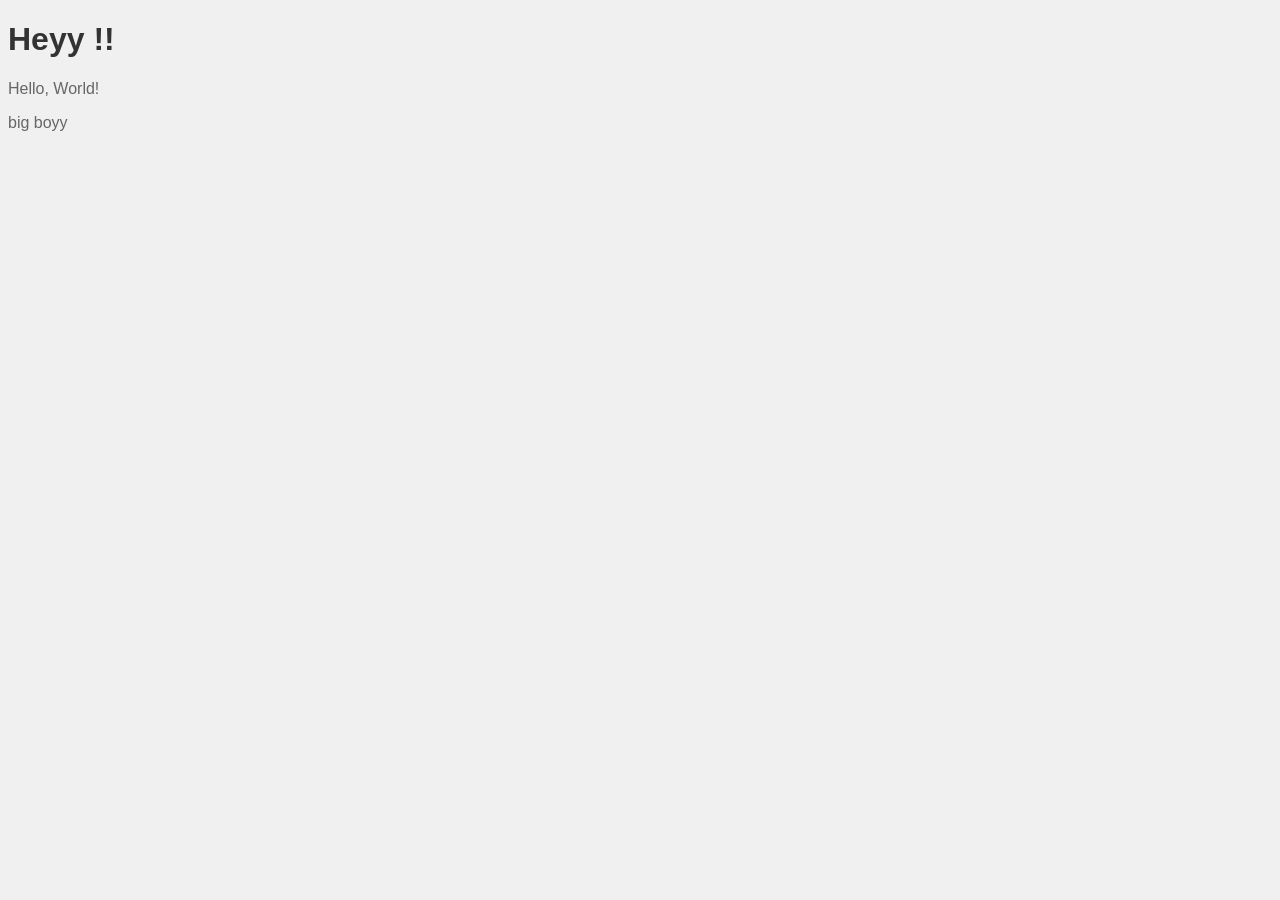
<file: index.html>
<!DOCTYPE html>
<html lang="en">
<head>
    <meta charset="UTF-8">
    <meta name="viewport" content="width=device-width, initial-scale=1.0">
    <title>Document</title>
    <link rel="stylesheet" href="index.css">
    <script src="index.js"></script>
</head>
<body>
    <h1>Heyy !!</h1>
    <p>Hello, World!</p>
    <p>big boyy</p>
</body>
</html>
</file>
<file: index.css>
body {
        font-family: Arial, sans-serif;
        background-color: #f0f0f0;
    }
    h1 {
        color: #333;
    }
    p {
        color: #666;
    }
</file>
